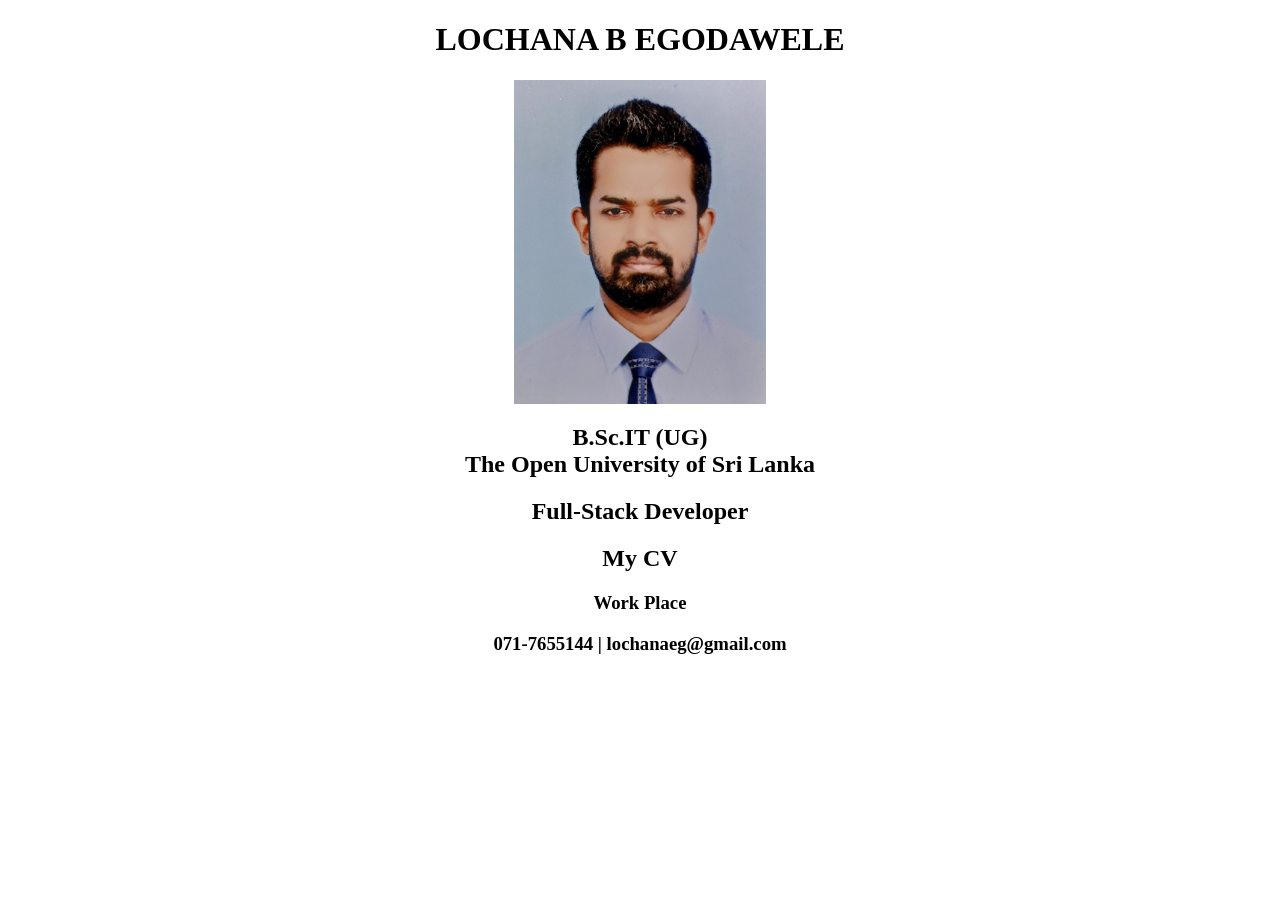
<file: index.html>
<!DOCTYPE html>
<html>
    <head>
		<meta charset="UTF-8">
    	<meta name="viewport" content="width=device-width, initial-scale=1.0">
        <title>WELCOME</title>
        <link rel="stylesheet" href="style.css">
        <link rel="icon" href="https://www.shareicon.net/data/512x512/2016/08/18/809730_computer_512x512.png">
    </head>
    <body>
        <h1>LOCHANA B EGODAWELE</h1>
		<img src="20241130_173853.jpg" alt="Profile Photo">
		<h2>B.Sc.IT (UG)<br>The Open University of Sri Lanka</h2>
		<h2>Full-Stack Developer</h2>
        <a href="My_CV.pdf" target="_blank"><h2>My CV</h2></a>
        <a href="workplace.html"><h3>Work Place</h3></a>
		<h3>071-7655144 | lochanaeg@gmail.com</h3>
    </body>
</html>
</file>
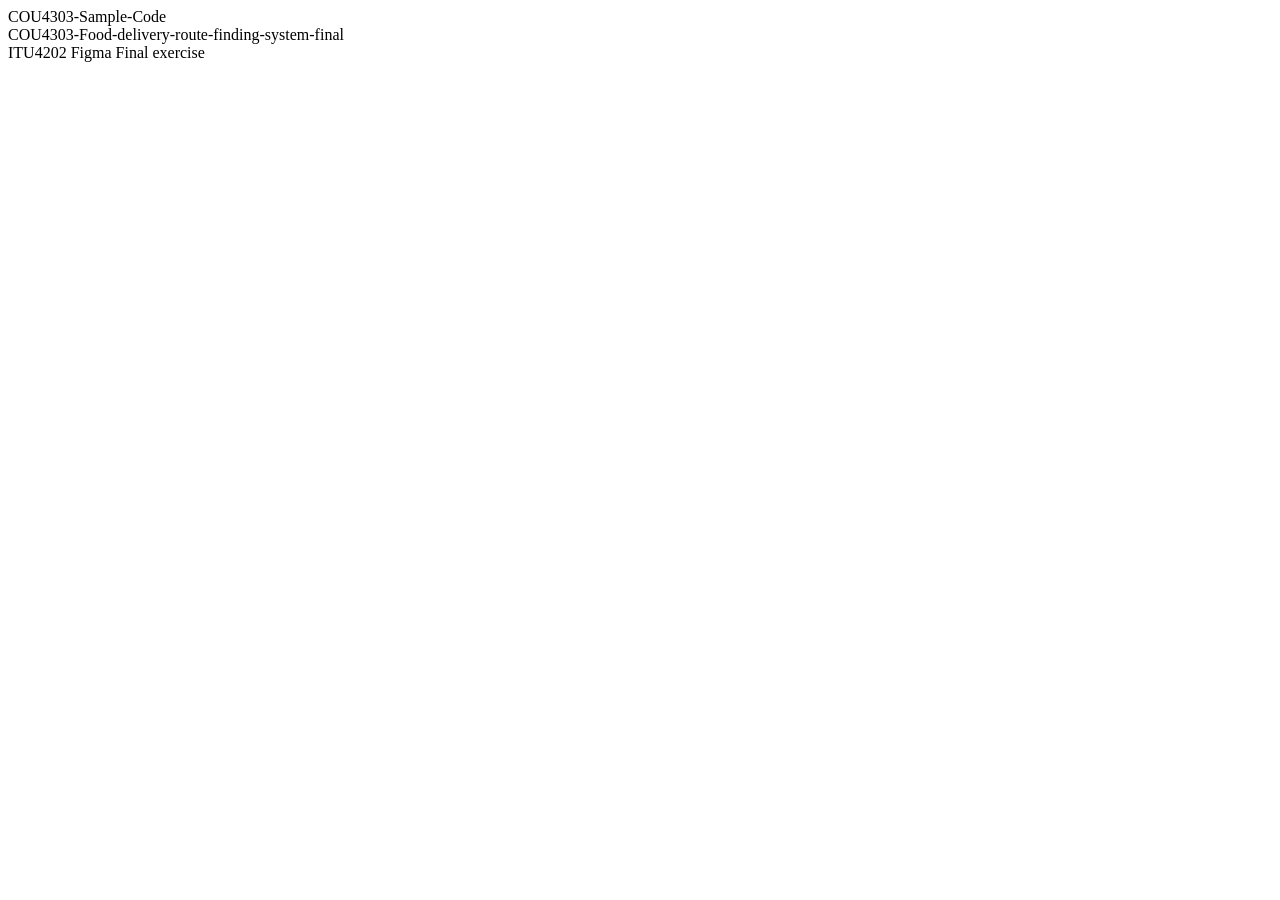
<file: workplace.html>
<!DOCTYPE html>
<html>
    <head>
		<meta charset="UTF-8">
    	<meta name="viewport" content="width=device-width, initial-scale=1.0">
        <title>WELCOME</title>
        <link rel="stylesheet" href="style.css">
        <link rel="icon" href="https://www.shareicon.net/data/512x512/2016/08/18/809730_computer_512x512.png">
    </head>
    <body>
        <a href="cou4303-sample-code.txt">COU4303-Sample-Code</a><br>
	<a href="food-delivery-route-finder.txt">COU4303-Food-delivery-route-finding-system-final</a><br>
	<a href="ITU4202_Practice_Exercise.png" target="_blank">ITU4202 Figma Final exercise</a>
    </body>
</html>
</file>
<file: style.css>
img {
	max-width: 20%;
	margin: auto;
	display: block;
}

h1 {
	text-align: center;
}

h2 {
	text-align: center;
}

h3 {
	text-align: center;
}

a {
  text-decoration: none;
  color: black;
}

a:hover{
	color: gray;
}

@media (max-width: 750px) {
	
	img {
		max-width: 50%;
		margin: auto;
		display: block;
	}

	h1 {
		text-align: center;
		font-size: 6vw;
	}

	h2 {
		text-align: center;
		font-size: 4vw;
	}

	h3 {
		text-align: center;
		font-size: 4vw;
	}

	a {
  		text-decoration: none;
  		color: black;
	}

	a:hover{
		color: gray;
	}

	a:visited{
		color: black;
	}

}
</file>
